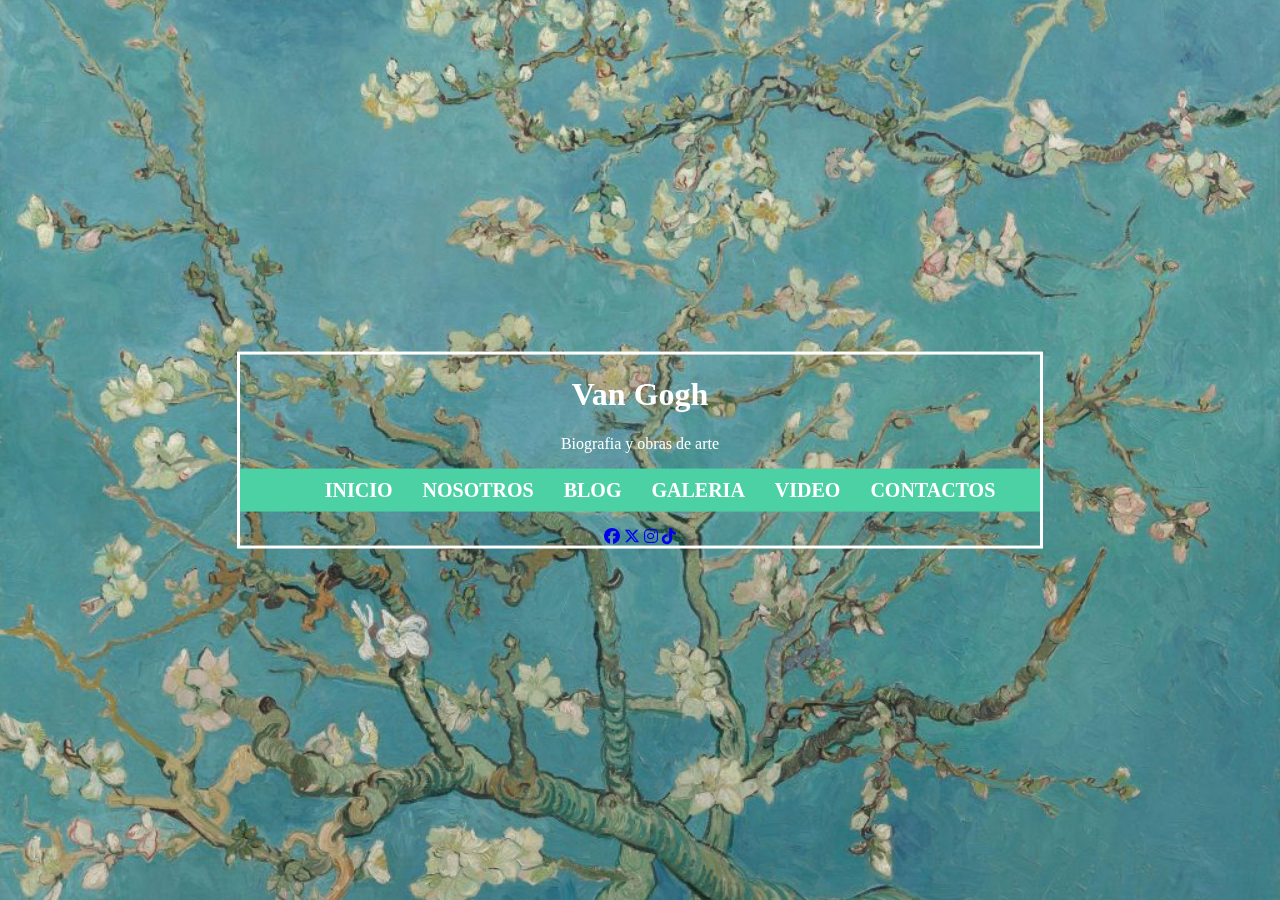
<file: Examen Parcial Ana Muñoz Mendoza/index.html>
<!DOCTYPE html>
<html lang="en">
<head>
    <meta charset="UTF-8">
    <meta name="viewport" content="width=device-width, initial-scale=1.0">
    <title>Art Van </title>
    <link rel="stylesheet" href="style.css">
    <link rel="stylesheet" href="https://cdnjs.cloudflare.com/ajax/libs/font-awesome/6.5.2/css/all.min.css">
</head>
<body>
    <img src="imagenes/fondo.jpg" alt="" width="300" id="fondo">
    <div id="principal">
        <h1>Van Gogh</h1>
        <p>Biografia y  obras de arte 
        </p>
        <nav>
            <ul id="menu">
                <li>
                    <a href="index.html">INICIO</a>
                </li>
                <li>
                    <a href="nosotros.html">NOSOTROS</a>
                </li>
                <li>
                    <a href="blog.html">BLOG</a>
                </li>
                <li>
                    <a href="galeria.html">GALERIA</a>
                </li>
                <li>
                    <a href="video.html">VIDEO</a>
                </li>
                <li>
                    <a href="contactos.html">CONTACTOS</a>
                </li>
            </ul>
        </nav>

        <div id="redes sociales" >
            
            <a href="#"><i class="fa-brands fa-facebook"></i></a>
            <a href="#"><i class="fa-brands fa-x-twitter"></i></i></a>
            <a href="#"><i class="fa-brands fa-instagram"></i></i></a>
            <a href="#"><i class="fa-brands fa-tiktok"></i></i></a>
    
        </div>
    </div>

    
</body>
</html>
</file>
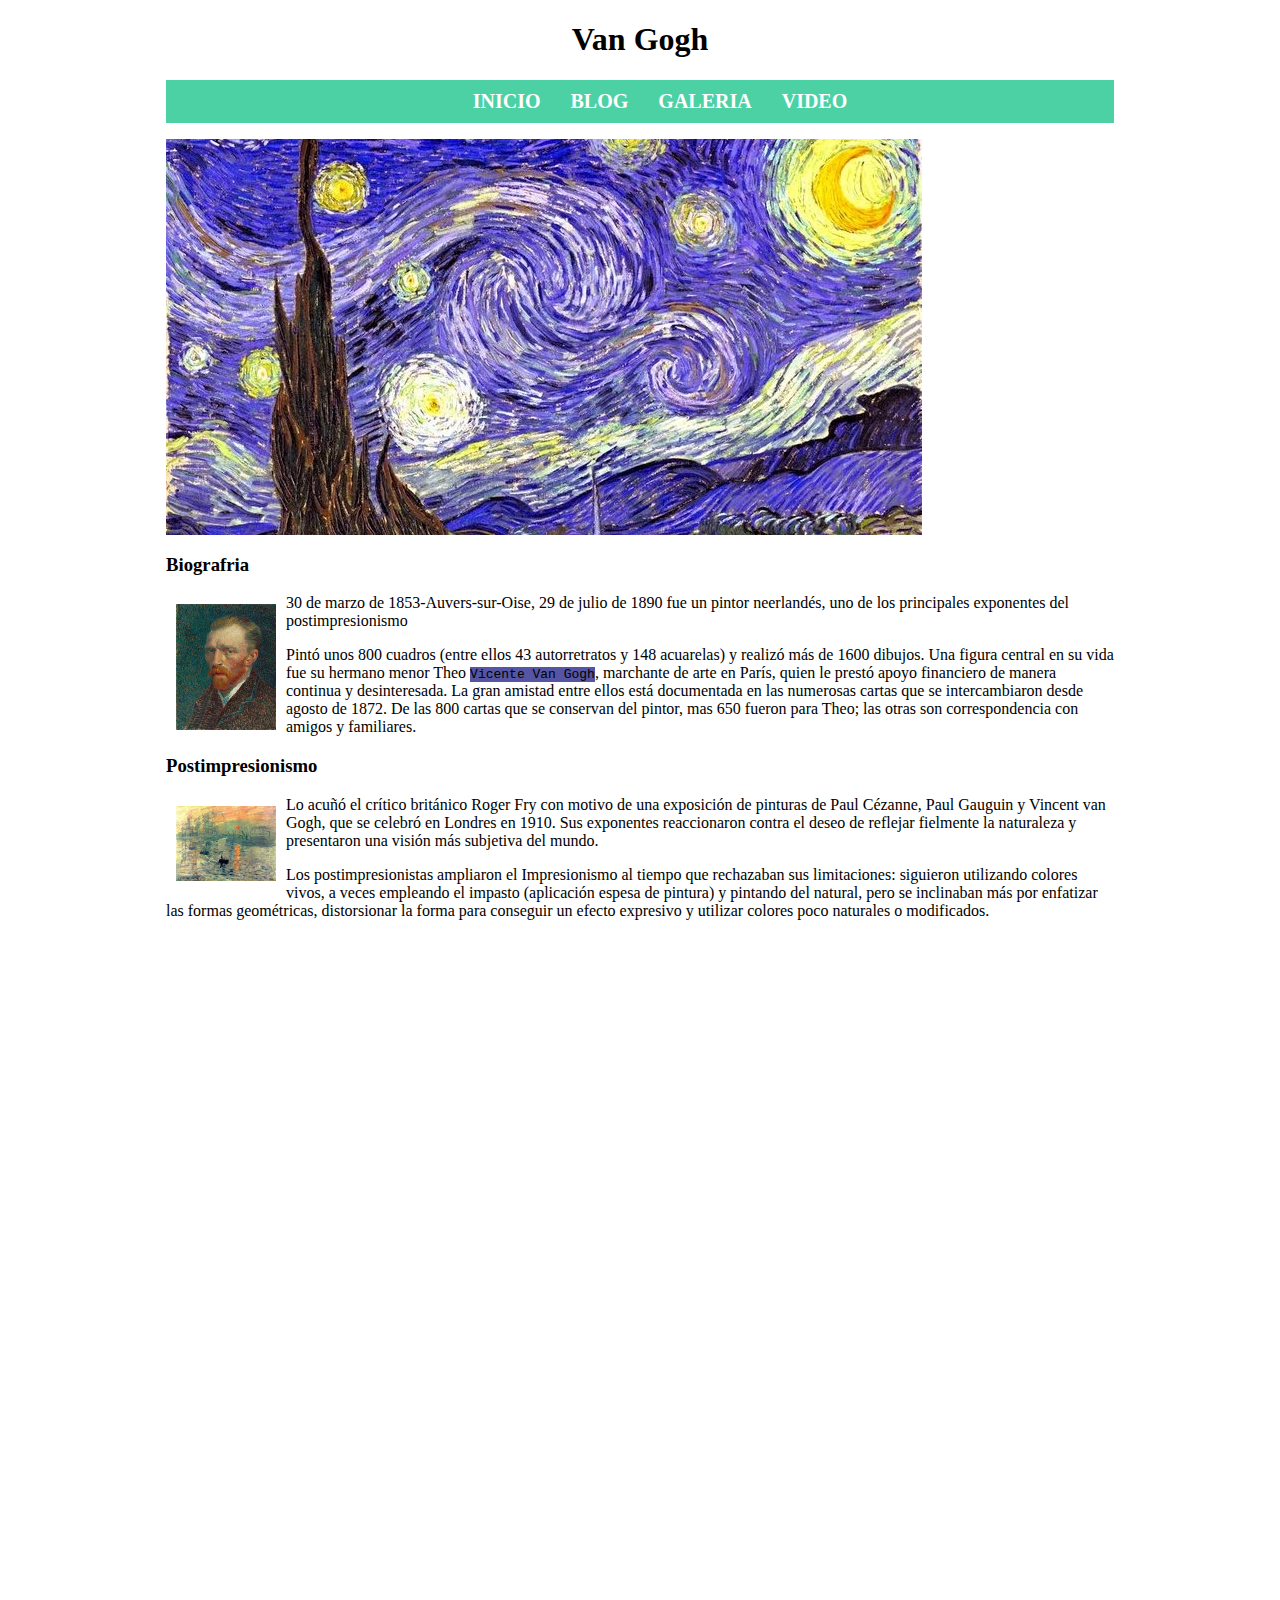
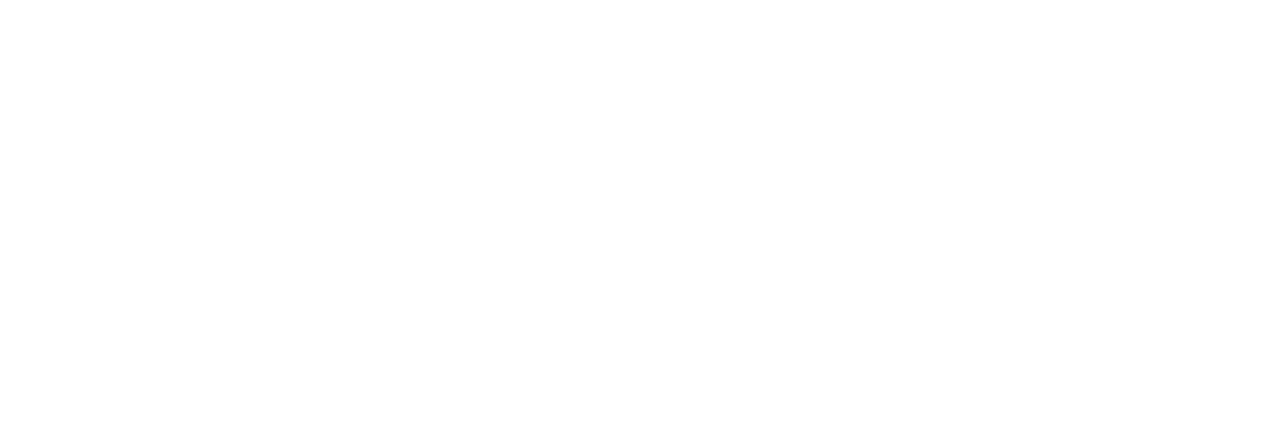
<file: Examen Parcial Ana Muñoz Mendoza/blog.html>
<!DOCTYPE html>
<html lang="en">
<head>
    <meta charset="UTF-8">
    <meta name="viewport" content="width=device-width, initial-scale=1.0">
    <title>BLOG</title>
    <link rel="stylesheet" href="style.css">
</head>
<body>
    <main>
        <header>
            <h1> Van Gogh </h1>
            <nav>
                <ul id="menu">
                    <li>
                        <a href="index.html">INICIO</a>
                    </li>
                    <li>
                        <a href="blog.html">BLOG</a>
                    </li>
                    <li>
                        <a href="galeria.html">GALERIA</a>
                    </li>
                    <li>
                        <a href="video.html">VIDEO</a>
                    </li>
                </ul>
            </nav>
        </header>

        <section>
            <div id="imagen_blog" >
                <img src="imagenes/noche.jpg" alt="imagen1" >
            </div>
        
            
            <article>
                <h3>Biografria</h3>
                <img class="van" src="imagenes/van gogh.jpg" alt="" width="100" id="logo" >
                <p>30 de marzo de 1853-Auvers-sur-Oise, 29 de julio de 1890 fue un pintor neerlandés, uno de los principales exponentes del postimpresionismo</p>
                <p>Pintó unos 800 cuadros (entre ellos 43 autorretratos y 148 acuarelas) y realizó más de 1600 dibujos. Una figura central en su vida fue su hermano menor Theo <samp class="resaltar">Vicente Van Gogh</samp>, marchante de arte en París, 
                    quien le prestó apoyo financiero de manera continua y desinteresada. La gran amistad entre ellos está documentada en las numerosas cartas que se intercambiaron desde agosto de 1872. De las 800 cartas 
                    que se conservan del pintor, mas 650 fueron para Theo; las otras son correspondencia con amigos y familiares.</p>
            </article>

            <article>
                <h3>Postimpresionismo</h3>
                <img class="van" src="imagenes/pos.jpeg" alt="" width="100" id="logo" >
                <p> Lo acuñó el crítico británico Roger Fry con motivo de una exposición de pinturas de Paul Cézanne, Paul Gauguin y Vincent van Gogh, que se celebró en Londres en 1910. 
                    Sus exponentes reaccionaron contra el deseo de reflejar fielmente la naturaleza y 
                    presentaron una visión más subjetiva del mundo.</p>
                    <p>Los postimpresionistas ampliaron el Impresionismo al tiempo que rechazaban sus limitaciones: siguieron utilizando 
                    colores vivos, a veces empleando el impasto (aplicación espesa de pintura) y pintando del natural, pero se inclinaban más por enfatizar las formas geométricas, distorsionar la forma para conseguir 
                    un efecto expresivo y utilizar colores poco naturales o modificados.</p>
            </article>

            
             
        
        </section>
    </main>

    
</body>
</html>
</file>
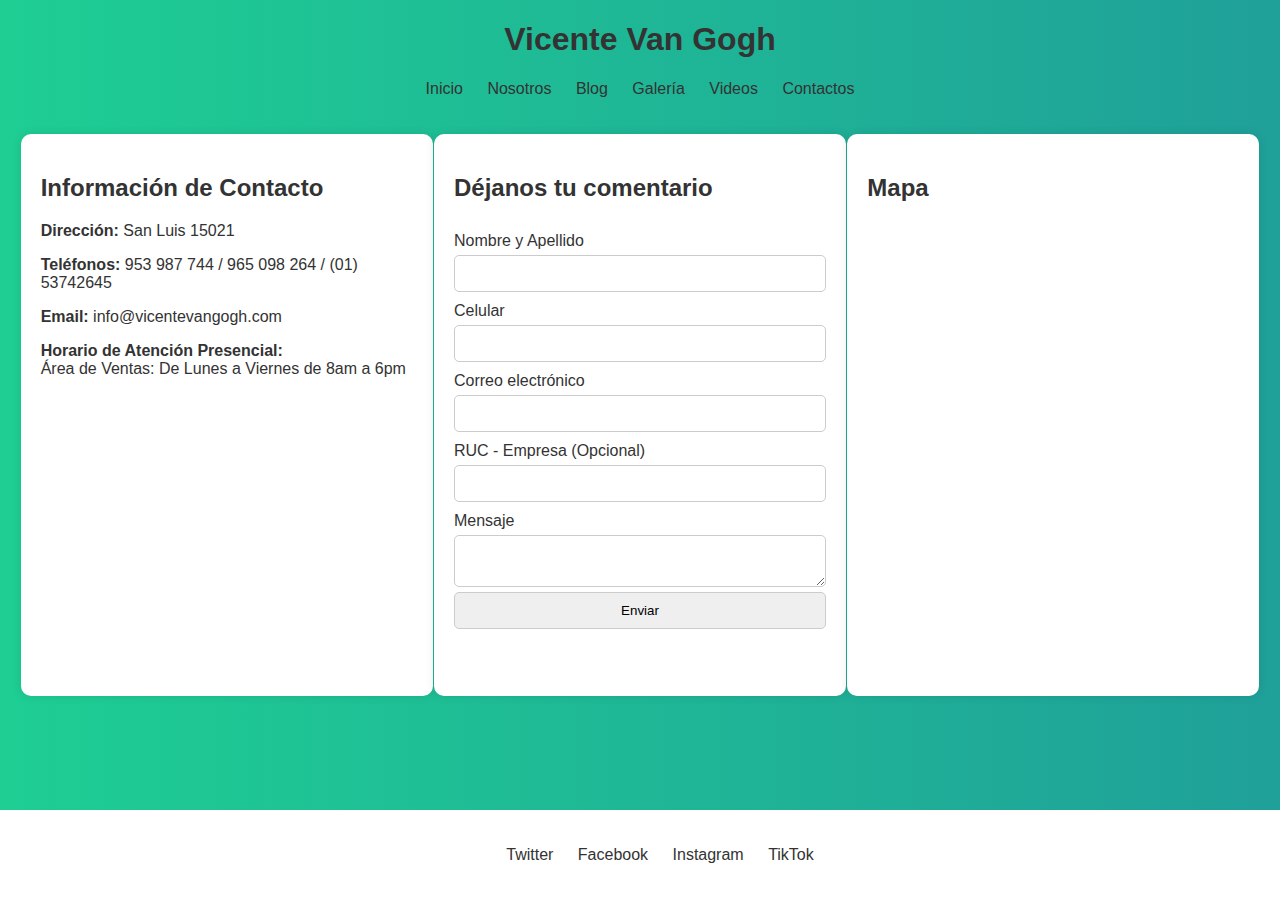
<file: Examen Parcial Ana Muñoz Mendoza/contactos.html>
<!DOCTYPE html>
<html lang="en">
<head>
    <meta charset="UTF-8">
    <meta name="viewport" content="width=device-width, initial-scale=1.0">
    <title>Contacto</title>
    
    <style>


body {
    font-family: Arial, sans-serif;
    color: #333;
    background:linear-gradient(to right,#1ece93,#1fa099);
    margin: 0;
    padding: 0;
}

header {
    background-color: #fff;
    padding: 20px;
    text-align: center;
}

h1{
    text-align: center;
}

header h1 {
    font-size: 2.5em;
    margin: 0;
    text-align: center;
}

nav ul {
    list-style: none;
    padding: 0;
    text-align: center;
}

nav ul li {
    display: inline;
    margin: 0 10px;
}

nav ul li a {
    text-decoration: none;
    color: #333;
}

main {
    display: flex;
    justify-content: space-around;
    padding: 20px;
}

section {
    background-color: #fff;
    padding: 20px;
    border-radius: 10px;
    box-shadow: 0 0 10px rgba(0, 0, 0, 0.1);
}

.contact-info {
    width: 30%;
}

.comment-form {
    width: 30%;
}

.comment-form form {
    display: flex;
    flex-direction: column;
}

.comment-form label {
    margin-top: 10px;
}

.comment-form input, .comment-form textarea, .comment-form button {
    margin-top: 5px;
    padding: 10px;
    border: 1px solid #ccc;
    border-radius: 5px;
}

.map {
    width: 30%;
}

footer {
    background-color: #fff;
    text-align: center;
    padding: 20px;
    position: fixed;
    width: 100%;
    bottom: 0;
}

footer ul {
    list-style: none;
    padding: 0;
}

footer ul li {
    display: inline;
    margin: 0 10px;
}

footer ul li a {
    text-decoration: none;
    color: #333;
}
    </style>


</head>
<body>
    <h1>Vicente Van Gogh</h1>
    <nav>
        <ul>
            <li><a href="index.html">Inicio</a></li>
            <li><a href="nosotros.html">Nosotros</a></li>
            <li><a href="blog.html">Blog</a></li>
            <li><a href="galeria.html">Galería</a></li>
            <li><a href="video.html">Videos</a></li>
            <li><a href="contactos.html">Contactos</a></li>
        </ul>
    </nav>
</header>
<main>
    <section class="contact-info">
        <h2>Información de Contacto</h2>
        <p><strong>Dirección:</strong> San Luis 15021 </p>
        <p><strong>Teléfonos:</strong> 953 987 744 / 965 098 264 / (01) 53742645</p>
        <p><strong>Email:</strong> info@vicentevangogh.com</p>
        <p><strong>Horario de Atención Presencial:</strong> <br> Área de Ventas: De Lunes a Viernes de 8am a 6pm</p>
    </section>
    <section class="comment-form">
        <h2>Déjanos tu comentario</h2>
        <form>
            <label for="nombre">Nombre y Apellido</label>
            <input type="text" id="nombre" name="nombre">
            
            <label for="celular">Celular</label>
            <input type="text" id="celular" name="celular">
            
            <label for="correo">Correo electrónico</label>
            <input type="email" id="correo" name="correo">
            
            <label for="ruc">RUC - Empresa (Opcional)</label>
            <input type="text" id="ruc" name="ruc">
            
            <label for="mensaje">Mensaje</label>
            <textarea id="mensaje" name="mensaje"></textarea>
            
            <button type="submit">Enviar</button>
        </form> 
    </section>
    <section class="map">
        <h2>Mapa</h2>
        <iframe src="https://www.google.com/maps/embed?pb=!1m18!1m12!1m3!1d124846.70696362015!2d-77.08552167214704!3d-12.080657273341334!2m3!1f0!2f0!3f0!3m2!1i1024!2i768!4f13.1!3m3!1m2!1s0x9105c7c70033f1f7%3A0x54fdcd9707f2bed5!2sCLUSTER%20B%20VIDENA!5e0!3m2!1ses!2spe!4v1719036022040!5m2!1ses!2spe" width="600" height="450" style="border:0;" allowfullscreen="" loading="lazy" referrerpolicy="no-referrer-when-downgrade"></iframe>
    </section>
</main>
<footer>
    <ul>
        <li><a href="#">Twitter</a></li>
        <li><a href="#">Facebook</a></li>
        <li><a href="#">Instagram</a></li>
        <li><a href="#">TikTok</a></li>
    </ul>
</footer>
</body>
</html>
</file>
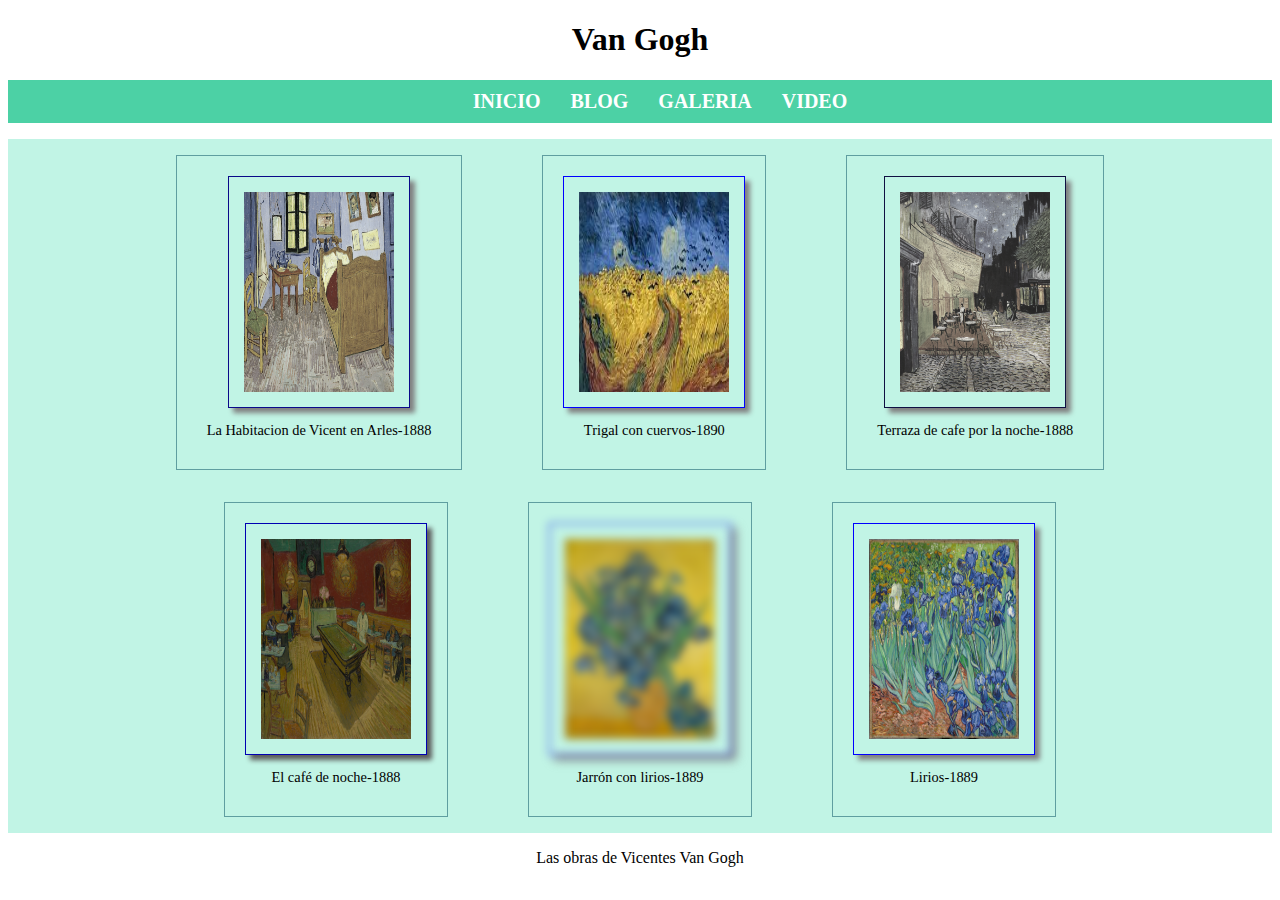
<file: Examen Parcial Ana Muñoz Mendoza/galeria.html>
<!DOCTYPE html>
<html lang="en">
<head>
    <meta charset="UTF-8">
    <meta name="viewport" content="width=device-width, initial-scale=1.0">
    <title>GALERIA</title>
    <link rel="stylesheet" href="style.css">
</head>
<body>
    <header>
        <h1>Van Gogh</h1>
        <nav>
            <ul id="menu">
                <li>
                    <a href="index.html">INICIO</a>
                </li>
                <li>
                    <a href="blog.html">BLOG</a>
                </li>
                <li>
                    <a href="galeria.html">GALERIA</a>
                </li>
                <li>
                    <a href="video.html">VIDEO</a>
                </li>
            </ul>
        </nav>
    </header>

    <section>
        <div id="galeria">
            <figure>
                <img id="imagen1" src="imagenes/imagen1.jpg" alt="img1" >
                <figcaption>La Habitacion de Vicent en Arles-1888</figcaption>
            </figure>
            <figure>
                <img id="imagen2" src="imagenes/imagen2.jpg" alt="img2" >
                <figcaption>Trigal con cuervos-1890</figcaption>
            </figure>
            <figure>
                <img id="imagen3" src="imagenes/imagen3.jpg" alt="img3">
                <figcaption>Terraza de cafe por la noche-1888</figcaption>
            </figure>
            <figure>
                <img id="imagen4" src="imagenes/imagen4.jpg" alt="img4">
                <figcaption>El café de noche-1888</figcaption>
            </figure>
            <figure>
                <img id="imagen5" src="imagenes/imagen5.jpg" alt="img5">
                <figcaption>Jarrón con lirios-1889</figcaption>
            </figure>
            <figure>
                <img id="imagen6" src="imagenes/imagen6.jpg" alt="img6">
                <figcaption>Lirios-1889</figcaption>
            </figure>
        </div>
    </section>

    <footer>
        <p>Las obras de Vicentes Van Gogh</p>
    </footer>
</body>
</html>
</file>
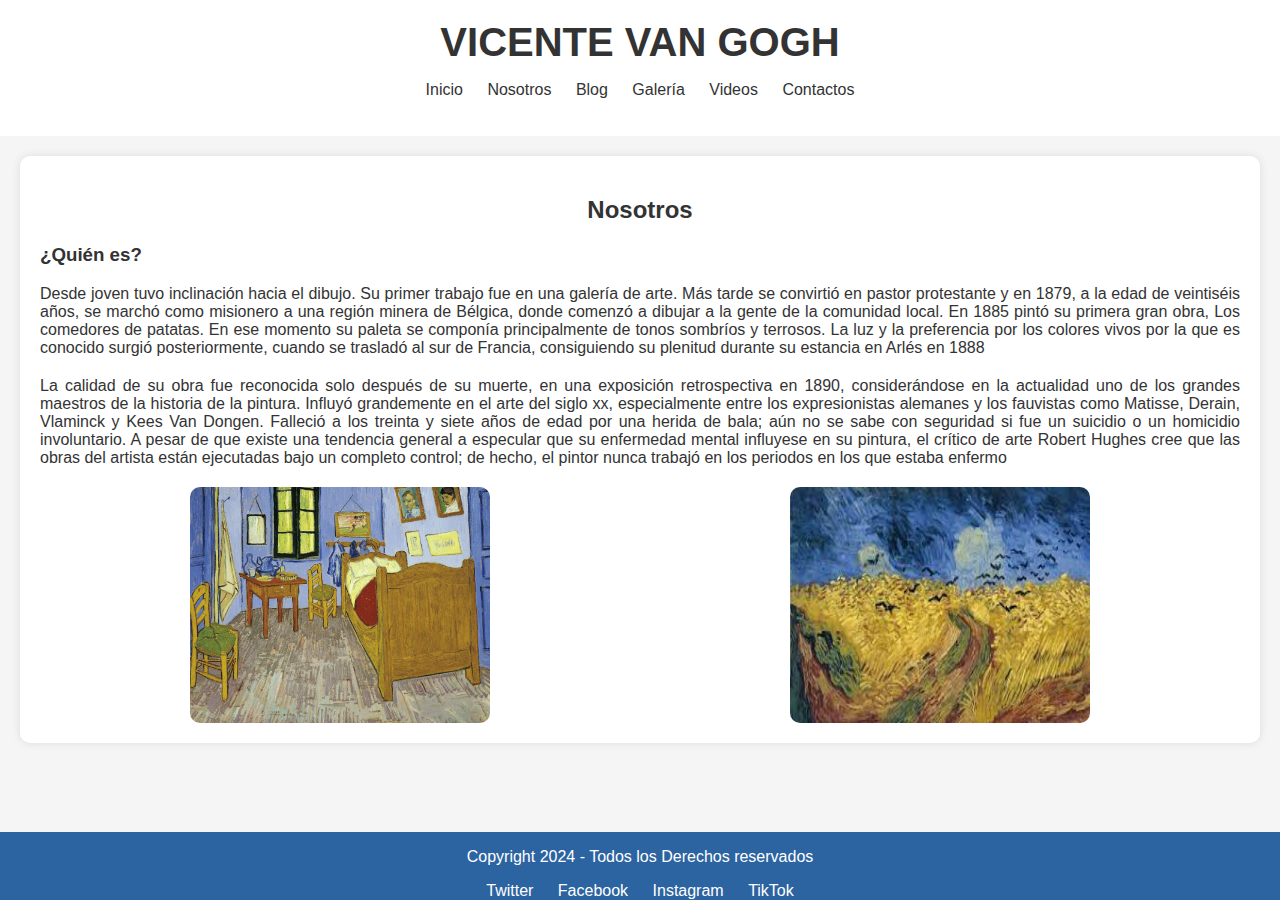
<file: Examen Parcial Ana Muñoz Mendoza/nosotros.html>
<!DOCTYPE html>
<html lang="en">
<head>
    <meta charset="UTF-8">
    <meta name="viewport" content="width=device-width, initial-scale=1.0">
    <title>Nosotros</title>
    <style>
body {
    font-family: Arial, sans-serif;
    color: #333;
    background-color: #f5f5f5;
    margin: 0;
    padding: 0;
}

header {
    background-color: #fff;
    padding: 20px;
    text-align: center;
    border-bottom: 1px solid #fff;
}

header h1 {
    font-size: 2.5em;
    margin: 0;
}

nav ul {
    list-style: none;
    padding: 0;
}

nav ul li {
    display: inline;
    margin: 0 10px;
}

nav ul li a {
    text-decoration: none;
    color: #333;
}

main {
    padding: 20px;
}

.about-us {
    background-color: #fff;
    padding: 20px;
    border-radius: 10px;
    box-shadow: 0 0 10px rgba(0, 0, 0, 0.1);
}

.about-us h2 {
    text-align: center;
    color: #333;
}

.about-us article h3 {
    color: #333;
}

.about-us article p {
    text-align: justify;
    margin-bottom: 20px;
}

.images {
    display: flex;
    justify-content: space-around;
    margin-top: 20px;
}

.images img {
    width: 300px;
    border-radius: 10px;
}

footer {
    background-color: #2c63a1;
    color: #fff;
    text-align: center;
    padding:0;
    position: fixed;
    width: 100%;
    bottom: 0;
}

footer ul {
    list-style: none;
    padding: 0;
    margin: 0;
}

footer ul li {
    display: inline;
    margin: 0 10px;
}

footer ul li a {
    text-decoration: none;
    color: #fff;
}
    </style>
</head>
<body>
    <header>
        <h1>VICENTE VAN GOGH</h1>
        <nav>
            <ul>
                <li><a href="index.html">Inicio</a></li>
                <li><a href="nosotros.html">Nosotros</a></li>
                <li><a href="blog.html">Blog</a></li>
                <li><a href="galeria.html">Galería</a></li>
                <li><a href="video.html">Videos</a></li>
                <li><a href="contactos.html">Contactos</a></li>
            </ul>
        </nav>
    </header>
    <main>
        <section class="about-us">
            <h2>Nosotros</h2>
            <article>
                <h3>¿Quién es?</h3>
                <p>Desde joven tuvo inclinación hacia el dibujo. Su primer trabajo fue en una galería de arte. 
                    Más tarde se convirtió en pastor protestante y en 1879, a la edad de veintiséis años, se marchó como misionero a una región minera de Bélgica, donde comenzó a dibujar a la gente de la comunidad local. En 1885 pintó su primera gran obra, Los comedores de patatas. En ese momento su paleta se componía principalmente de tonos sombríos y terrosos. 
                    La luz y la preferencia por los colores vivos por la que es conocido surgió posteriormente, cuando se trasladó al sur de Francia, consiguiendo su plenitud durante su estancia en Arlés en 1888</p>
                <p>La calidad de su obra fue reconocida solo después de su muerte, en una exposición retrospectiva en 1890, considerándose en la actualidad uno de los grandes maestros de la historia de la pintura. Influyó grandemente en el arte del siglo xx, especialmente entre los expresionistas alemanes y los fauvistas como Matisse, Derain, Vlaminck y Kees Van Dongen.
                    Falleció a los treinta y siete años de edad por una herida de bala; aún no se sabe con seguridad si fue un suicidio o un homicidio involuntario. 
                    A pesar de que existe una tendencia general a especular que su enfermedad mental influyese en su pintura, el crítico de arte Robert Hughes cree que las obras del artista están ejecutadas bajo un completo control; de hecho,
                     el pintor nunca trabajó en los periodos en los que estaba enfermo</p>
            </article>
            <div class="images">
                <img src="imagenes/imagen1.jpg" alt="Nuestro equipo">
                <img src="imagenes/imagen2.jpg" alt="Nuestro viaje">
            </div>
        </section>
    </main>
    <footer>
        <p>Copyright 2024 - Todos los Derechos reservados</p>
        <ul>
            <li><a href="#">Twitter</a></li>
            <li><a href="#">Facebook</a></li>
            <li><a href="#">Instagram</a></li>
            <li><a href="#">TikTok</a></li>
        </ul>
    </footer>
</body>
</html>
</file>
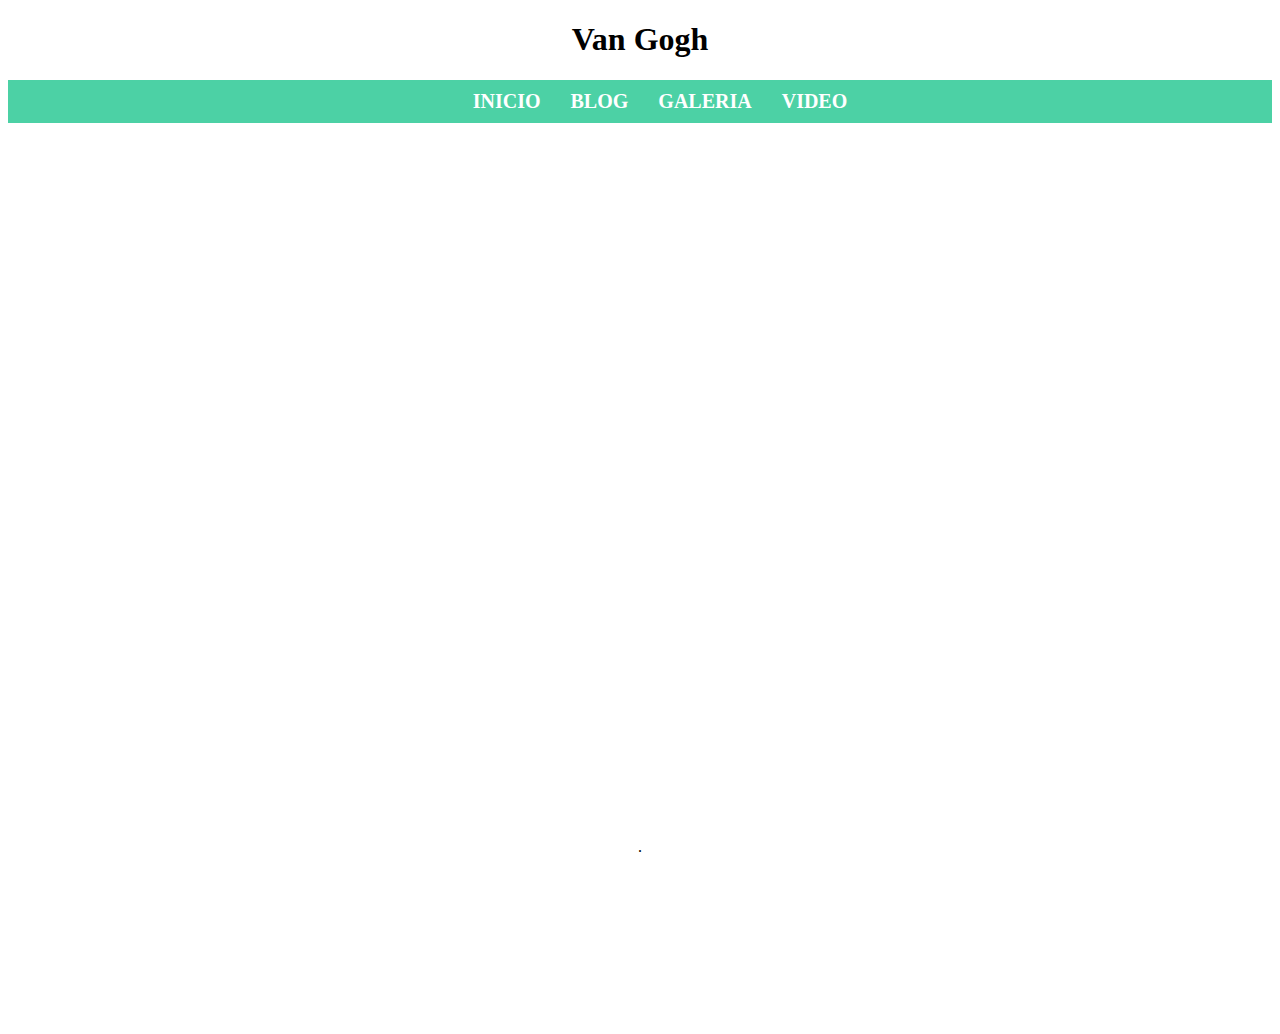
<file: Examen Parcial Ana Muñoz Mendoza/video.html>
<!DOCTYPE html>
<html lang="en">
<head>
    <meta charset="UTF-8">
    <meta name="viewport" content="width=device-width, initial-scale=1.0">
    <title>VIDEOS</title>
    <link rel="stylesheet" href="style.css">
</head>
<body>
    <header>
        <h1>Van Gogh</h1>
        <nav>
            <ul id="menu">
                <li>
                    <a href="index.html">INICIO</a>
                </li>
                <li>
                    <a href="blog.html">BLOG</a>
                </li>
                <li>
                    <a href="galeria.html">GALERIA</a>
                </li>
                <li>
                    <a href="video.html">VIDEO</a>
                </li>
            </ul>
        </nav>
    </header>

    <section>
        <div id="videos">
            <div id="youtube">
                <iframe width="560" height="315" src="https://www.youtube.com/embed/UBq_GAh12Sk?si=ngkp9G4hUyqxiXF8" title="YouTube video player" frameborder="0" allow="accelerometer; autoplay; clipboard-write; encrypted-media; gyroscope; picture-in-picture; web-share" referrerpolicy="strict-origin-when-cross-origin" allowfullscreen></iframe></iframe>
            </div>
            <div id="vimeo">
                <iframe src="https://player.vimeo.com/video/929824958?h=3eb6a365ec" width="640" height="360" frameborder="0" allow="autoplay; fullscreen; picture-in-picture" allowfullscreen></iframe>
                <p><a href="https://vimeo.com/929824958"></a>  <a href="https://vimeo.com/vcrworks"></a>  <a href="https://vimeo.com"></a>.</p></iframe>
            </div>
            <div id="mivideo">
                <video src="video/3nkr.gif"></video>
            </div>
        </div>
    </section>
</body>
</html>
</file>
<file: Examen Parcial Ana Muñoz Mendoza/style.css>
#fondo{
    width:300px;
    position:fixed;
    top:50%;
    left:50%;
    transform: translate(-50%,-50%);
    min-width: 100%;
    min-height: 100%;
    z-index: -20;
}
#principal{
    width: 800px;
    border:3px solid white;
    color:white;
    text-align: center;
    position:fixed;
    top:50%;
    left:50%;
    transform: translate(-50%,-50%);

}
#menu{
    display:flex;
    justify-content: center;
    background-color:rgb(76, 209, 165);
    
    

}
#menu li{
 list-style-type: none;
 margin:10px;
}
#menu li a{
 text-decoration: none;
 padding:5px;
 color:white;
 font-size: 20px;
 font-weight: bold;
 gap: 20px;
}


#menu li a:hover{
    opacity: 0.5; 
}

#redessociales,a{
    gap: 20px;
}


main{
    width:75%;
    height: 2000px;
    margin:auto;
    
}
h1{text-align: center;
}
#imagen_blog{    
    text-align: center;
    display: flex;
    
}
header{
    position:sticky;
    top:0;
    background-color: white;
}

#texto{
    display: flex;

}



.flores{
    width: 100px;
}

.van{
    width: 100px;
}

h3{
    justify-content: center;

}



#logo{
    float: left;
    padding: 10px;
}


#galeria{
    display:flex;
    justify-content: center;
    flex-wrap: wrap;
    background-color: rgba(145, 235, 208, 0.562);
}
figure{
    
    padding:20px;
    text-align: center;
}
figure img{
    width:150px;
    padding:10px;
    box-shadow: 5px 5px 5px grey;
}
figcaption{
    padding:10px;
    font-size: 90%;
    font-family: 'Times New Roman', Times, serif;
    color:rgb(0, 0, 0);
}

footer{
    text-align: center;
}

#youtube, #vimeo, footer,#mivideo{
    text-align: center;
}
#logo{
    float:left;
    padding:10px;
}

.resaltar{
    background-color: rgb(85, 85, 163);
}


#galeria{
    display: flex;
    justify-content: center;
    flex-wrap: wrap;
}

figure{
    border: 1px solid cadetblue;
    padding: 20px;
    text-align: center;
}

figure img {
    border: 1px solid blue;
    max-width: 200px;
    max-height: 200px;
    padding: 15px;
    height: 300px;
    width: 1000;
  
}



#imagen1 { filter: grayscale(50%); }
#imagem2 { filter: sepia(90%); }
#imagen3 { filter: grayscale(80%); }
#imagen4 { filter: brightness(70%); }
#imagen5 { filter: blur(4px); }
#imagen6 { filter: hue-rotate(50%); }
</file>
